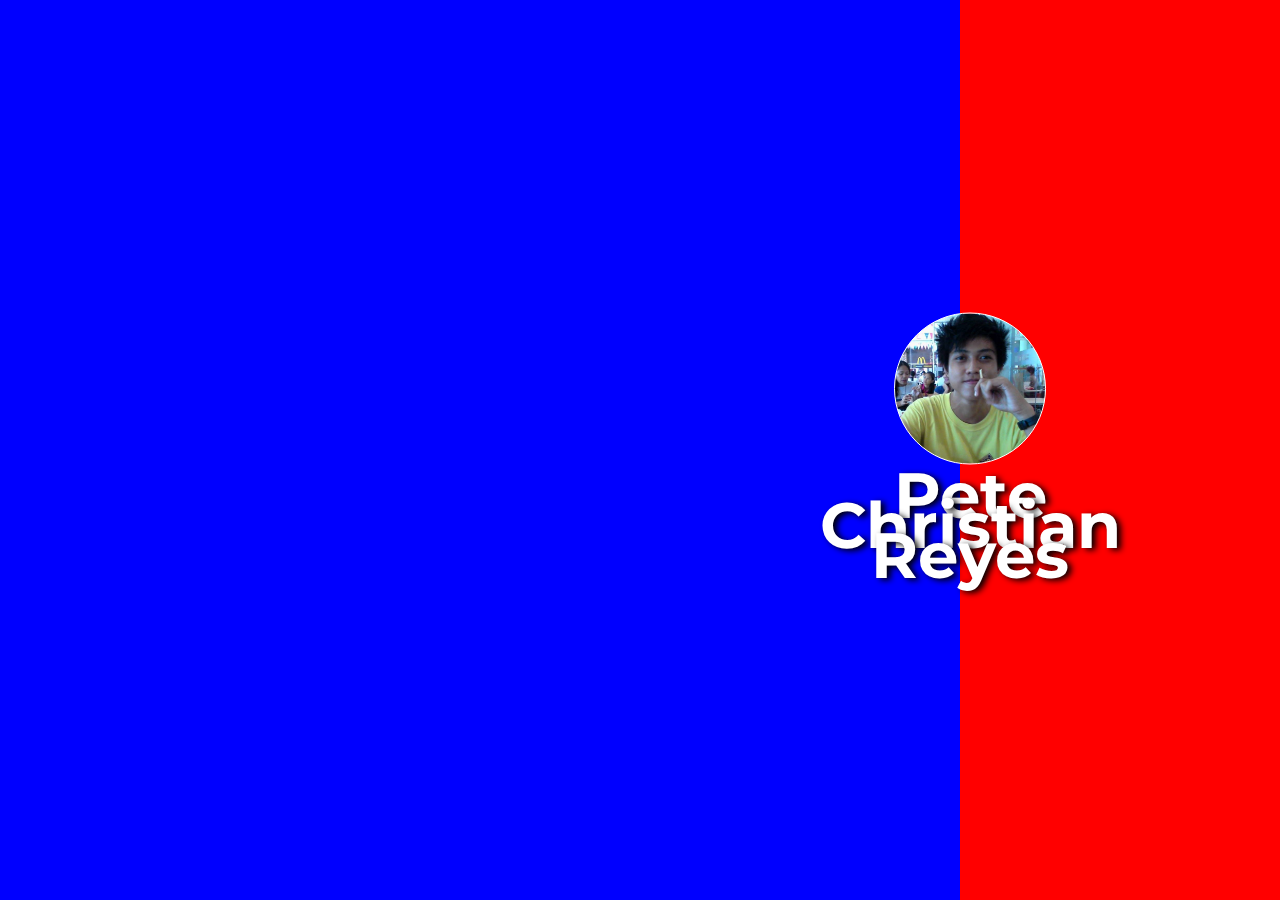
<file: index.html>
<!DOCTYPE html>
<html lang="en">
<head>
    <meta charset="UTF-8">
    <title>Pete Christian Reyes's Portfolio Site</title>
    <link rel="stylesheet" href="stylesheets/style.css">
    <script type="text/javascript" src="js/jquery-3.2.1.js"></script>
    <script type="text/javascript" src="js/style.js"></script>
</head>
<body>
    <div id="contGames"></div>
    <div id="contArts"></div>
    <div id="contProfileOuter">
        <div id="contProfileInner">
            <div id="picProfile"></div>
            <h3 id="labelMyName">Pete Christian Reyes</h3>
        </div>
    </div>

</body>
</html>
</file>
<file: stylesheets/style.css>
@import url('https://fonts.googleapis.com/css?family=Montserrat');

*{
    margin: 0;
    padding: 0;

    transition-duration: 2s;
    /*overflow: hidden;*/
}

body{

    /*overflow-x: hidden;*/
}

#contGames{
    /*overflow: hidden;*/
    width: 50%;
    height: 100%;
    position: absolute;
    background-color: blue;
}

#contArts{
    /*overflow: hidden;*/
    width: 50%;
    height: 100%;
    margin-left: 50%;
    background-color: red;
    position: absolute;
}

#contProfileOuter{
    width: 35%;
    height: 100%;
    /*background-color: aqua;*/
    /*opacity: 0.7;*/
    position: absolute;
    top: 50%;
    left: 50%;
    -webkit-transform: translate(-50%, -50%);
    -moz-transform: translate(-50%, -50%);
    -ms-transform: translate(-50%, -50%);
    -o-transform: translate(-50%, -50%);
    transform: translate(-50%, -50%);
    z-index: 1;
}

#contProfileInner{
    position: relative;
    top: 50%;
    margin: auto;

    width: 300px;
    height: 325px;

    /*background-color: purple;*/
    /*opacity: 0.4;*/

     -webkit-transform: translate(0, -50%);
    -moz-transform: translate(0, -50%);
    -ms-transform: translate(0, -50%);
    -o-transform: translate(0, -50%);
    transform: translate(0, -50%);
}

#picProfile{
    top: 25px;
    margin: auto;
    width: 150px;
    height: 150px;
    /*background-color: green;*/
    max-width: none;
    position: relative;
    background-image: url('../assets/profilepic.jpg');
    background-size: contain;


    border-radius: 50%;
    border: 1px white solid;
}


#labelMyName{
    position: relative;
    margin-top: 40px;
    font-family: Montserrat;
    font-size: 64px;
    line-height: 30px;
    text-align: center;
    color: white;
    text-shadow: 4px 2px 6px black ;
}

/*Hovering Games*/
/*#contGames:hover ~ #contArts{*/
    /*transform: translate(25%,0) scale(.50,1);*/
/*}*/
/*#contGames:hover ~ #contProfileOuter {*/
    /*transform: translate(60%,-50%);*/
    /*width: 300px;*/
/*}*/
/*#contGames:hover ~ #contProfileInner{*/
    /*transform: translate(0,100%);*/
    /*width: 300px;*/
/*}*/
/*#contGames:hover {*/
    /*transform: scale(2,1);*/
/*}*/
/*END Hovering Games*/


/*#contArts:hover ~ #contGames{*/
    /*background-color: bisque;*/
/*}*/
</file>
